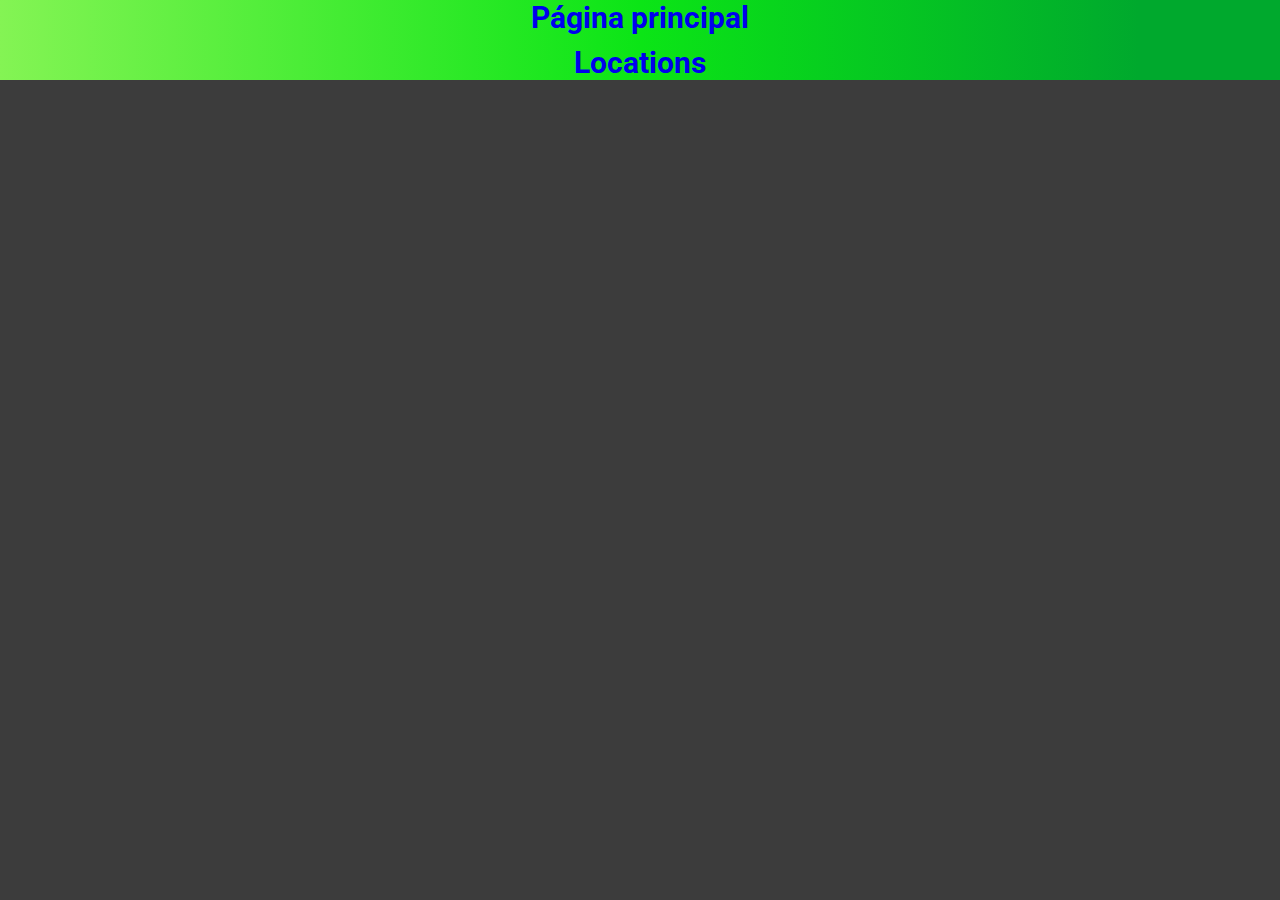
<file: character.html>
<!DOCTYPE html>
<html lang="es-MX">

<head>
  <meta charset="UTF-8">
  <meta name="viewport" content="width=device-width, initial-scale=1.0">
  <title>Document</title>
  <link rel="stylesheet" href="character.css">
</head>

<body>
  <header>
    <div class="container">
      <div class="row">
        <div class="col">
          <h1><a href="index.html">Página principal</a></h1>
          <h2><a href="locations.html">Locations</a></h2>
        </div>
      </div>
    </div>
  </header>
  <div id="characterContainer">
    <div class="character">
        <div class="detail">
            <h1></h1>
            <h2></h2>
            <p></p>
            <p></p>
            <p></p>
            <p></p>
        </div>
    </div>
  </div>
  <script src="character.js"></script>
</body>

</html>
</file>
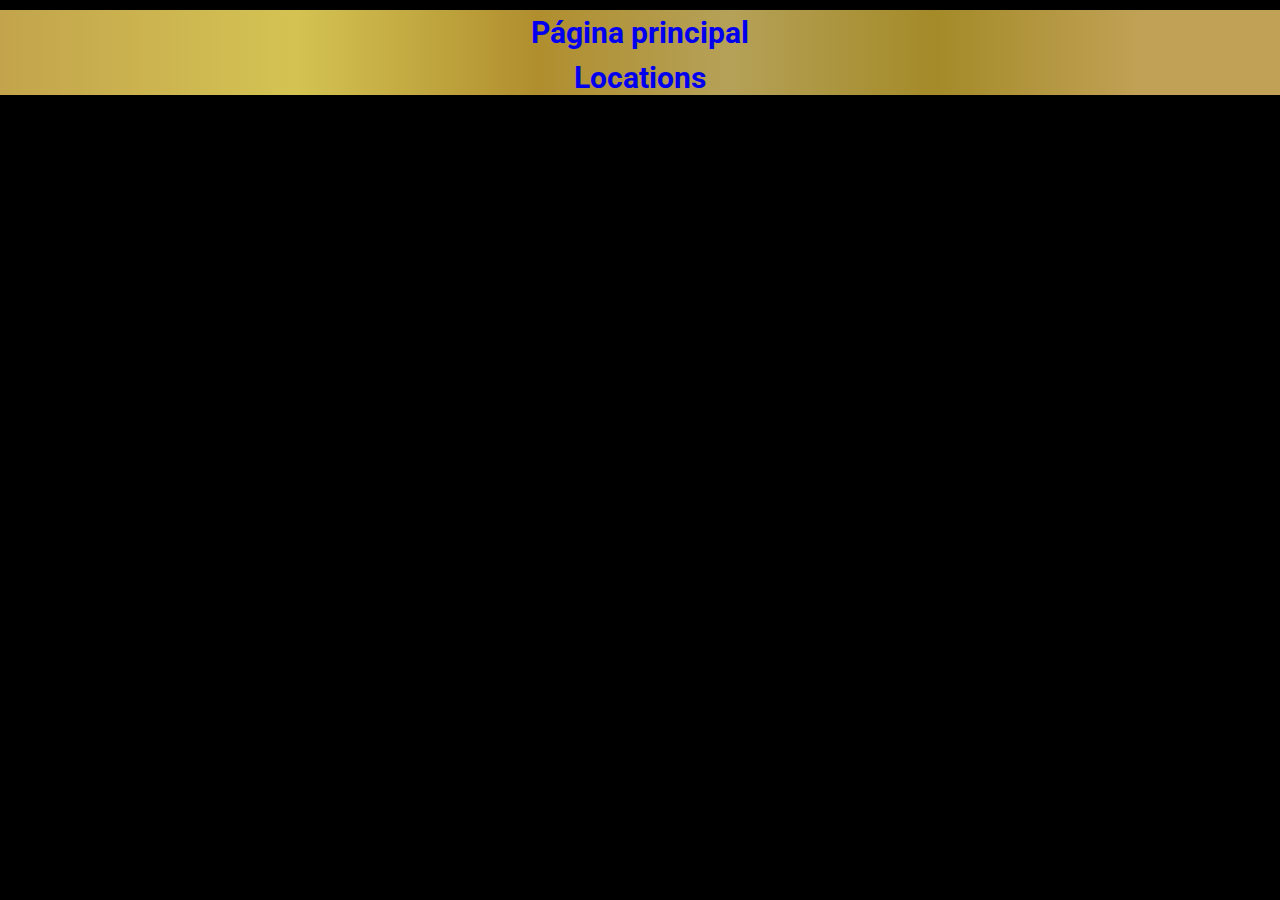
<file: location.html>
<!DOCTYPE html>
<html lang="en">
<head>
    <meta charset="UTF-8">
    <meta name="viewport" content="width=device-width, initial-scale=1.0">
    <title>Document</title>
    <link rel="stylesheet" href="location.css">
</head>
<body>
    <header>
        <div class="container">
        <div class="row">
            <div class="col">
            <h1><a href="index.html">Página principal</a></h1>
            <h2><a href="locations.html">Locations</a></h2>
            </div>
        </div>
        </div>
    </header>
    <div id="locationContainer">
    
    <script src="location.js"></script>
    </div>
</body>

</html>
</file>
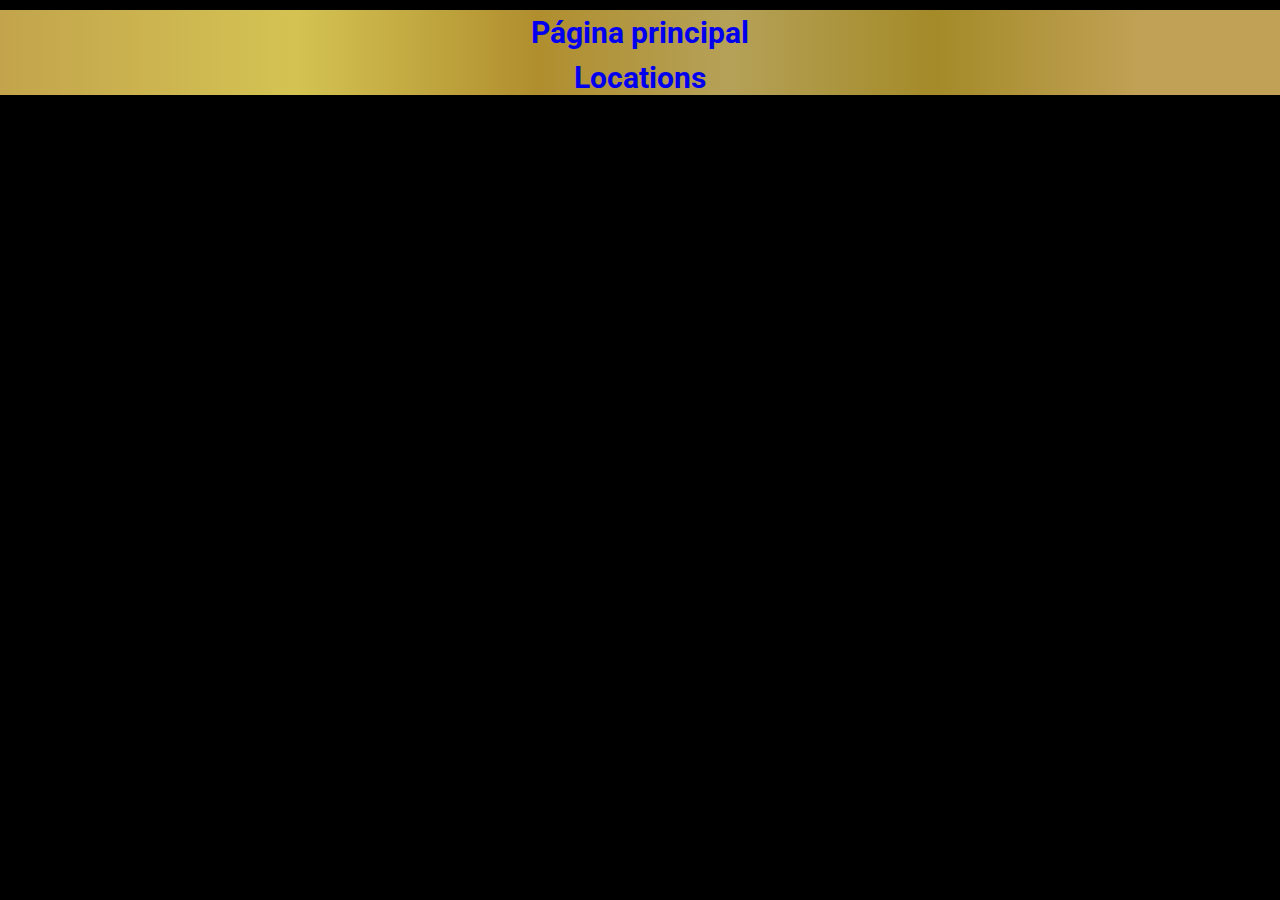
<file: locations.html>
<!DOCTYPE html>
<html lang="en">
<head>
    <meta charset="UTF-8">
    <meta name="viewport" content="width=device-width, initial-scale=1.0">
    <title>Document</title>
    <link rel="stylesheet" href="locations.css">
</head>
<body>
  <header>
    <div class="container">
      <div class="row">
        <div class="col">
          <h1><a href="index.html">Página principal</a></h1>
          <h2><a href="locations.html">Locations</a></h2>
        </div>
      </div>
    </div>
  </header>

<div id="locationsContainer">   
</div>
<script src="locations.js"></script>

</body>
</html>
</file>
<file: character.css>
@import url('https://fonts.googleapis.com/css2?family=Roboto:ital,wght@0,100;0,300;0,400;0,500;0,700;0,900;1,100;1,300;1,400;1,500;1,700;1,900&display=swap');

body{
    background: #3c3c3c;
}

* {
    margin: 0;
    padding: 0;
    font-family: "Roboto", sans-serif;
    text-decoration: none;
}

#characterContainer{
    display: flex;
    justify-content: center;
    padding-top: 100px;
}

#characterContainer img{
    border-radius: 20px 20px 0 0;
}

.detail{
    background: #282828;
    border-radius: 0 0 12px 12px;
}

.detail h1, h2, p{
    color: white;
    text-align: center;
}

#character{
    box-shadow: 1px 1px 100px #e29911;
    border-radius: 20px;
}

header h1, h2{
    font-size: 30px;
}

header h2{
    padding-top: 10px;
}

header{
    text-align: center;
    text-decoration: none;
    background: rgb(63,177,13);
    background: linear-gradient(90deg, rgb(132, 244, 84) 0%, rgb(11, 229, 22) 50%, rgb(0, 169, 45) 89%);
}
</file>
<file: location.css>
@import url('https://fonts.googleapis.com/css2?family=Be+Vietnam+Pro:wght@300&family=Epilogue:wght@300&family=Roboto:ital,wght@0,100;0,300;0,400;0,500;0,700;0,900;1,100;1,300;1,400;1,500;1,700;1,900&family=Space+Grotesk:wght@700&display=swap');

* {
    font-family: "Roboto", sans-serif;
    margin: 0;
    padding: 0;
    text-decoration: none;
}

body{
background-color: black;
}

.detail h1, h2, p{
    color: #fff;
}

.detail{
    background: #555;
    text-align: center;
}

header{
    display: flex;
    justify-content: center;
    margin: 10px 0 10px 0;
    text-align: center;
    padding-top: 5px;
    background: rgb(195,164,76);
  background: linear-gradient(90deg, rgba(195,164,76,1) 0%, rgba(212,195,83,1) 23%, rgba(176,142,46,1) 42%, rgba(181,161,88,1) 57%, rgba(164,138,40,1) 73%, rgba(193,161,85,1) 89%);
  }
  
  header h1, h2{
    font-size: 30px;
  }
  
  header h2{
    padding-top: 10px;
  }
</file>
<file: locations.css>
@import url('https://fonts.googleapis.com/css2?family=Be+Vietnam+Pro:wght@300&family=Epilogue:wght@300&family=Roboto:ital,wght@0,100;0,300;0,400;0,500;0,700;0,900;1,100;1,300;1,400;1,500;1,700;1,900&family=Space+Grotesk:wght@700&display=swap');

* {
    font-family: "Roboto", sans-serif;
    margin: 0;
    padding: 0;
    text-decoration: none;
}

body{
  background-color: black;
}
#locationsContainer {
    display: grid;
    grid-template-columns: repeat(4, 1fr);
    gap: 20px;
    text-decoration: none;
}

.locations {
    background: #e29911;
    border-radius: 20px;
    box-shadow: 1px 1px 15px #f25555;
    text-decoration: none;
    text-align: center;
}

.detalles {
    padding: 15px;
    color: #000000;
    text-decoration: none;
}

header{
  display: flex;
  justify-content: center;
  margin: 10px 0 10px 0;
  text-align: center;
  padding-top: 5px;
  background: rgb(195,164,76);
background: linear-gradient(90deg, rgba(195,164,76,1) 0%, rgba(212,195,83,1) 23%, rgba(176,142,46,1) 42%, rgba(181,161,88,1) 57%, rgba(164,138,40,1) 73%, rgba(193,161,85,1) 89%);
}

header h1, h2{
  font-size: 30px;
}

header h2{
  padding-top: 10px;
}
</file>
